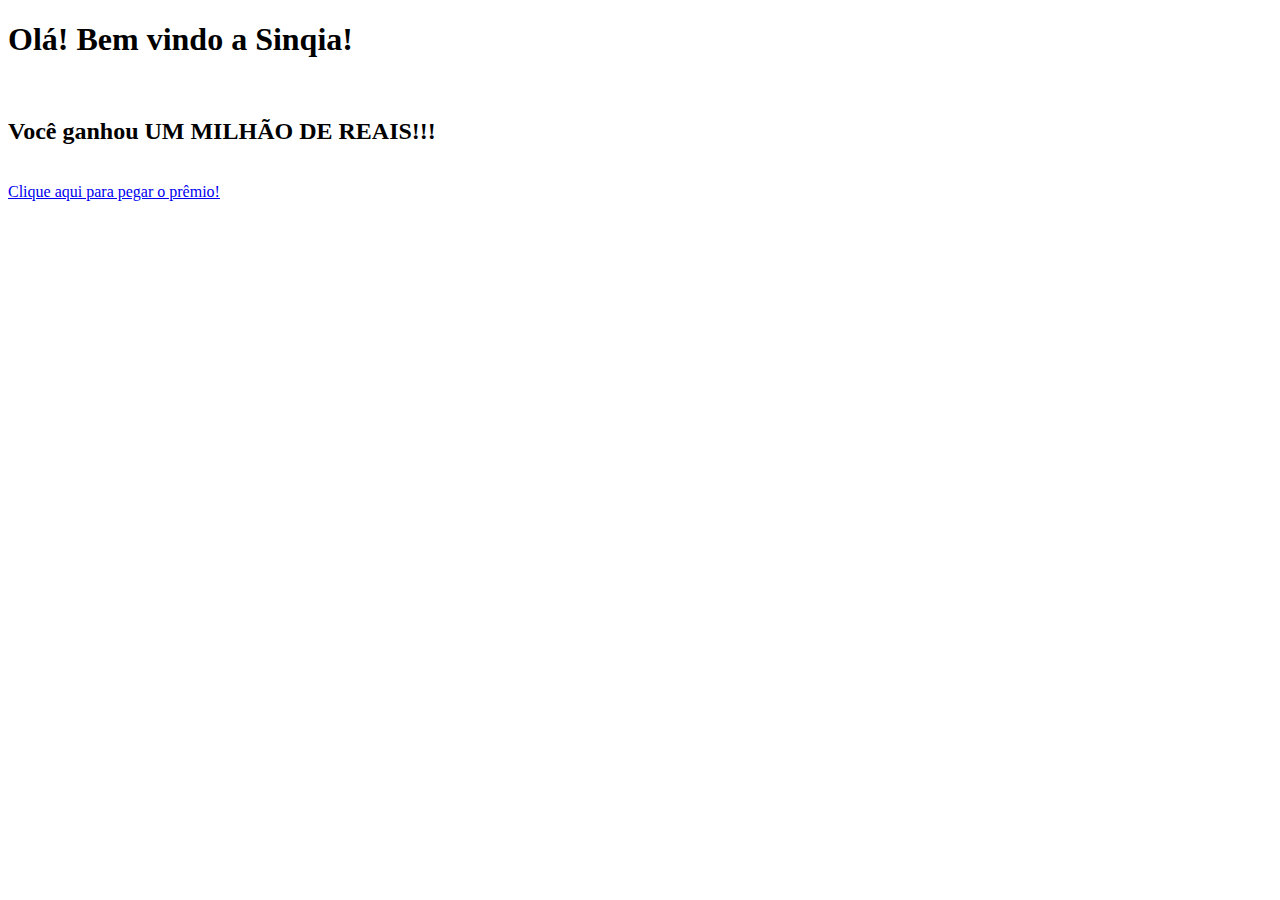
<file: Modulo09_GitHub/Projeto03/index.html>
<!DOCTYPE html>
<html lang="en">
<head>
    <meta charset="UTF-8">
    <meta name="viewport" content="width=device-width, initial-scale=1.0">
    <meta http-equiv="X-UA-Compatible" content="ie=edge">
    <title>Document</title>
</head>
<body>
    <h1>Olá! Bem vindo a Sinqia!</h1>
</br>
    
<div>
    <h2>Você ganhou UM MILHÃO DE REAIS!!!</h2>
</br>
    <a href="surpresa.html" id="btn">Clique aqui para pegar o prêmio!</a>

</div>


</br>





</body>
</html>
</file>
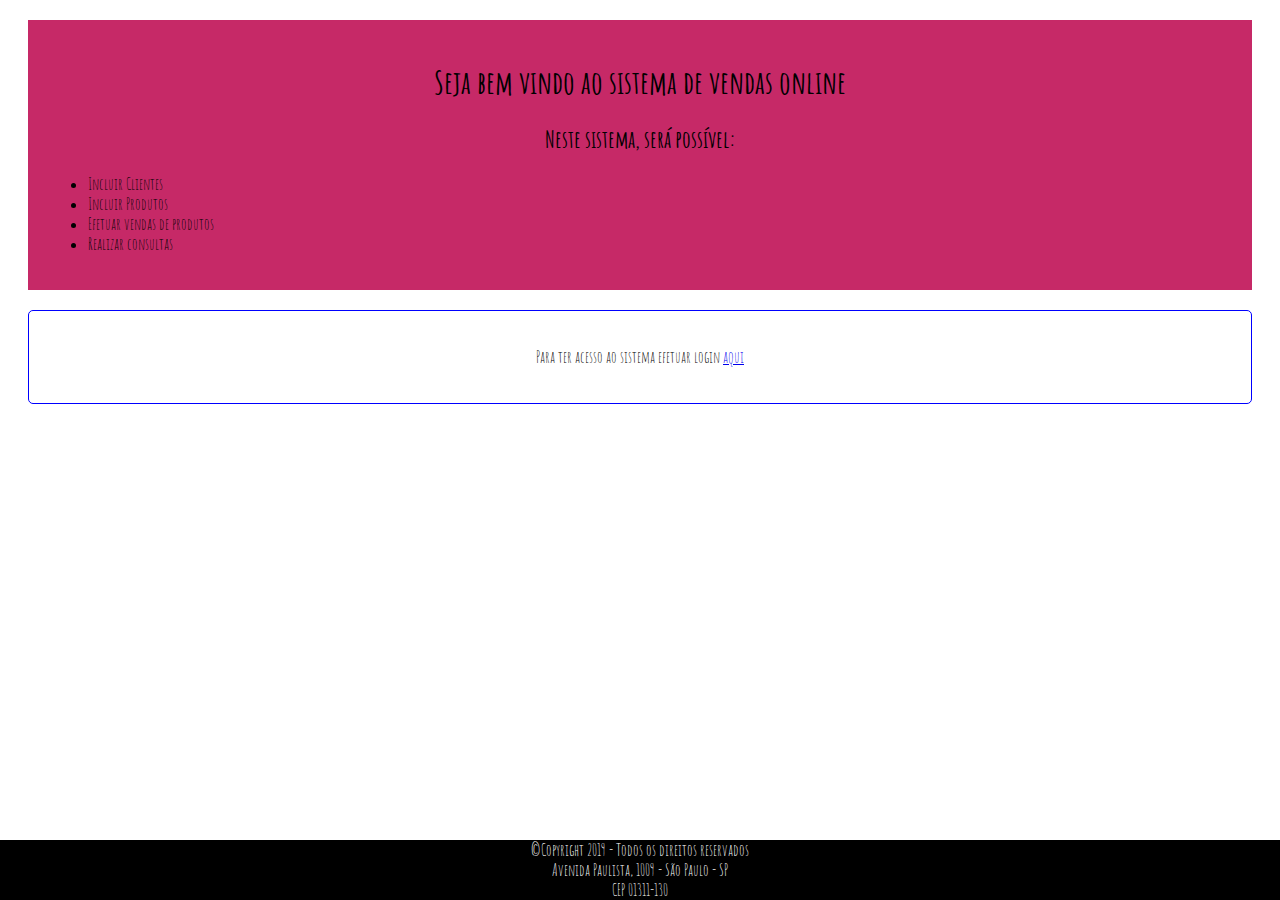
<file: Modulo05_DesenvolvimentoWeb/DesenvolvimentoWeb.Vendas/DesenvolvimentoWeb.Vendas/Views/Index.html>
﻿<!DOCTYPE html>
<html>
<head>
    <meta charset="utf-8" />
    <title></title>
    <link href="https://fonts.googleapis.com/css?family=Amatic+SC&display=swap" rel="stylesheet">
    <link href="../Styles/Estilos.css" rel="stylesheet" /> <!--Clicar no arquivo "Estilos", segura, e coloca aqui, daí todos os estilos que você modificar lá no aquivo "estilos", vai mudar aqui-->
</head>
<body>
    <header class="cabecalho margin-padding"> <!--O que está no arquivo Estilo-->
        <h1 class="center">Seja bem vindo ao sistema de vendas online</h1>
        <h2 class="center">Neste sistema, será possível:</h2>
        <ul>
            <li>Incluir Clientes</li>
            <li>Incluir Produtos</li>
            <li>Efetuar vendas de produtos</li>
            <li>Realizar consultas</li>
        </ul>
    </header>
    <section class="conteudo center margin-padding"> <!--Aqui tem mais de uma classe, o que é comum-->
        <p>
            Para ter acesso ao sistema efetuar login
            <a href="Login.aspx">aqui</a>

            <!-- <div> &lt;p&gt; é um paragrafo </div> -->  <!--Para usar caracteres especiais, começamos em "&", colocamos o código que ele representa, e terminamos com ";" -->
        </p>
    </section>
    <footer class="rodape center">
        &copy;Copyright 2019 - Todos os direitos reservados <br />
        Avenida Paulista, 1009 - São Paulo - SP<br />
        CEP 01311-130
    </footer>
</body>
</html>
</file>
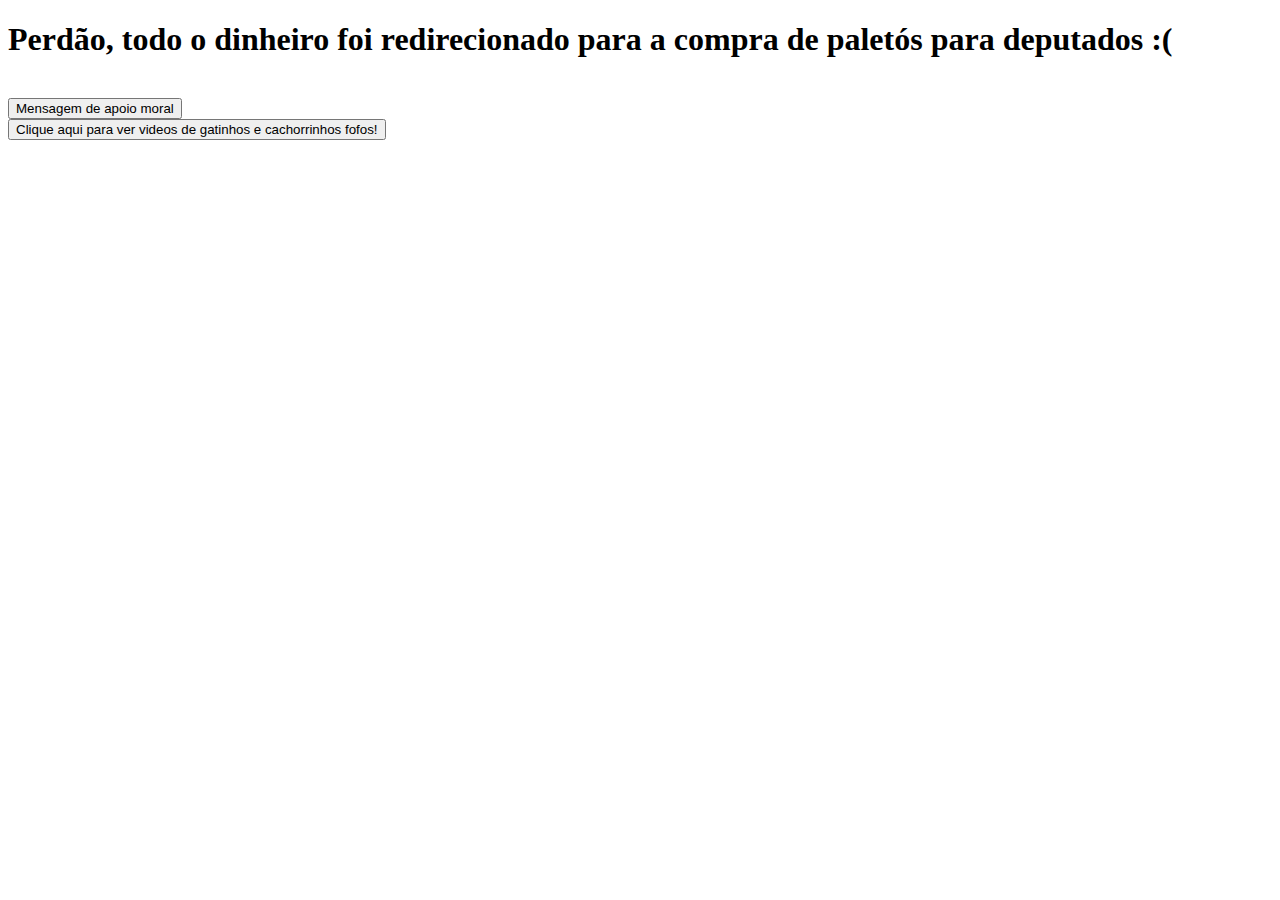
<file: Modulo09_GitHub/Projeto03/surpresa.html>
<!DOCTYPE html>
<html lang="en">
<head>
    <meta charset="UTF-8">
    <meta name="viewport" content="width=device-width, initial-scale=1.0">
    <meta http-equiv="X-UA-Compatible" content="ie=edge">
    <title>Document</title>
</head>
<body>
    <div>
        <h1>Perdão, todo o dinheiro foi redirecionado para a compra de paletós para deputados :( </h1>
    </div>
</br>

    <div>
    <input type="button" id="btn" onclick="mensagemFeliz()" value="Mensagem de apoio moral"/>
    </div>

    <div>
        <input name="" type="button" onClick="window.open('https://www.youtube.com/watch?v=cCkw5V9LCyY')" 

        value="Clique aqui para ver videos de gatinhos e cachorrinhos fofos!">
    </div>


    
</body>
</html>
</file>
<file: Modulo05_DesenvolvimentoWeb/DesenvolvimentoWeb.Vendas/DesenvolvimentoWeb.Vendas/Styles/Estilos.css>
﻿* {
    /* font-family:'Segoe UI', Tahoma, Geneva, Verdana, sans-serif;*/
    /* o browlser não for compatível com o primeiro, usa a segunda. Se não for com a segunda, vai a terceira, e etc*/
    font-family: 'Amatic SC', cursive;
}

/*h1, h2 quando colocamos mais de um "item" separado por virgula, a configuração que você colocar, entra para os dois {
    text-align:center;
}*/

header {
    font-family: 'EB Garamond', serif;
}

.center {
    text-align: center;
    /*tudo o que usar esse "text-align: center"*/
}

.margin-padding {
    margin: 20px; /*margem*/
    padding: 20px; /*Espaçamento dentro do elemento, ou seja, é o que está em seguida da margem*/
}

/*Toda classe CSS inicia com "." , ou seja, abaixo ele está criando uma classe*/
.cabecalho {
    background-color: #c62967; /*cor de fundo*/
}

.conteudo {
    border: 1px solid blue;
    border-radius: 5px;
}

.rodape {
    background-color: black;
    color: white;
    position: fixed;
    bottom: 0;
    left: 0;
    right: 0;
}
</file>
